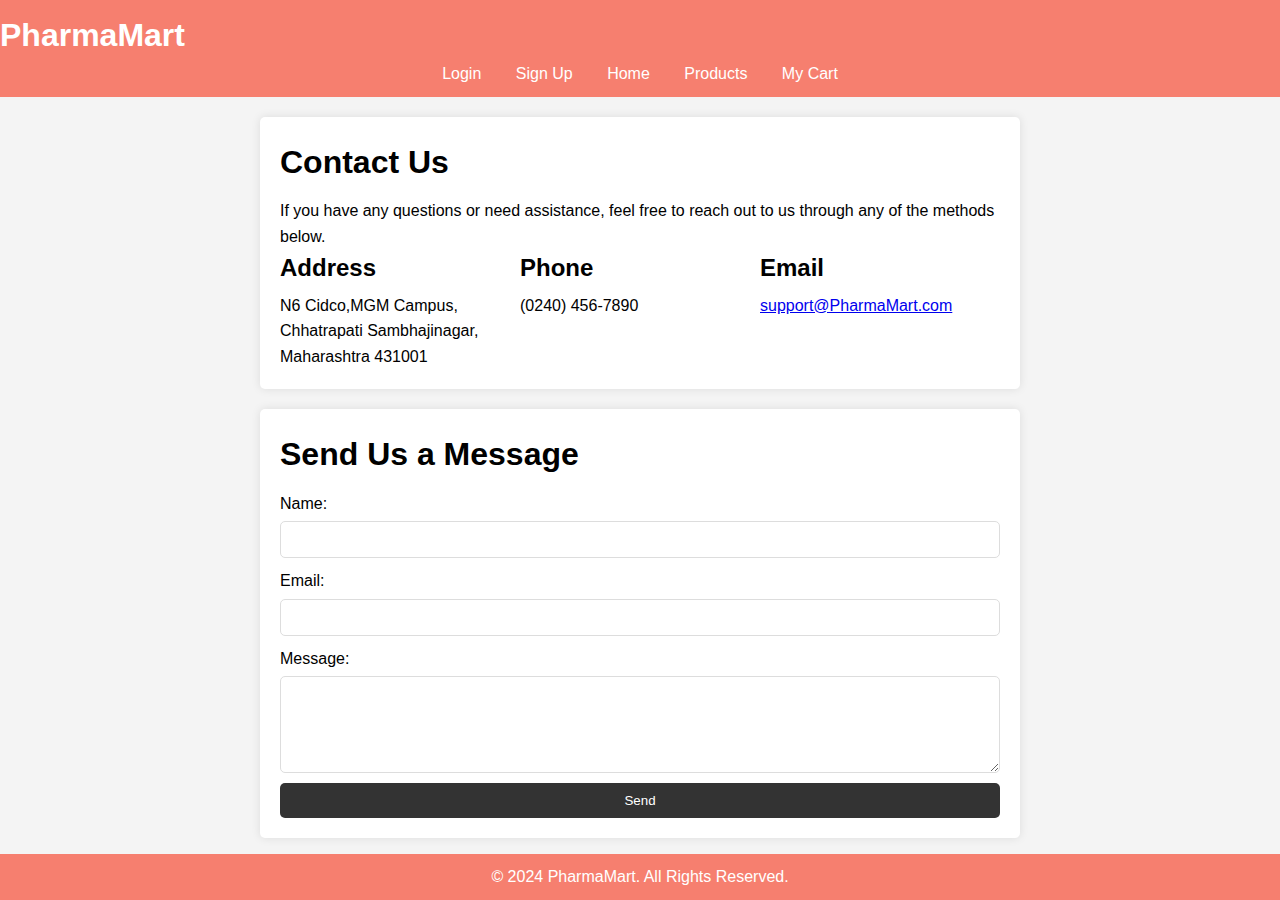
<file: Contact.html>
<!DOCTYPE html>
<html lang="en">
<head>
    <meta charset="UTF-8">
    <meta name="viewport" content="width=device-width, initial-scale=1.0">
    <title>Contact Us | MedMart</title>
    <link rel="stylesheet" href="Contact.css">
</head>
<body>
    <header>
        <div class="container">
            <div class="logo">
                <h1>PharmaMart</h1>
            </div>
            <nav>
                <ul>
                    <li><a href="Login.html">Login</a></li>
                    <li><a href="Sign Up.html">Sign Up</a></li>
                    <li><a href="Index.html">Home</a></li>
                    <li><a href="products.html">Products</a></li>
                    <li><a href="Addtocart.html">My Cart</a></li>
                </ul>
            </nav>
        </div>
    </header>
    

    <main>
        <section class="contact-info">
            <h1>Contact Us</h1>
            <p>If you have any questions or need assistance, feel free to reach out to us through any of the methods below.</p>
            <div class="contact-details">
                <div class="contact-item">
                    <h2>Address</h2>
                    <p>N6 Cidco,MGM Campus, Chhatrapati Sambhajinagar, Maharashtra 431001</p>
                </div>
                <div class="contact-item">
                    <h2>Phone</h2>
                    <p>(0240) 456-7890</p>
                </div>
                <div class="contact-item">
                    <h2>Email</h2>
                    <p><a href="mailto:support@PharmaMart.com">support@PharmaMart.com</a></p>
                </div>
            </div>
        </section>

        <section class="contact-form">
            <h1>Send Us a Message</h1>
            <form action="submit_form.php" method="post">
                <label for="name">Name:</label>
                <input type="text" id="name" name="name" required>

                <label for="email">Email:</label>
                <input type="email" id="email" name="email" required>

                <label for="message">Message:</label>
                <textarea id="message" name="message" rows="5" required></textarea>

                <button type="submit">Send</button>
            </form>
        </section>
    </main>

    <footer>
        <p>&copy; 2024 PharmaMart. All Rights Reserved.</p>
    </footer>
</body>
</html>
</file>
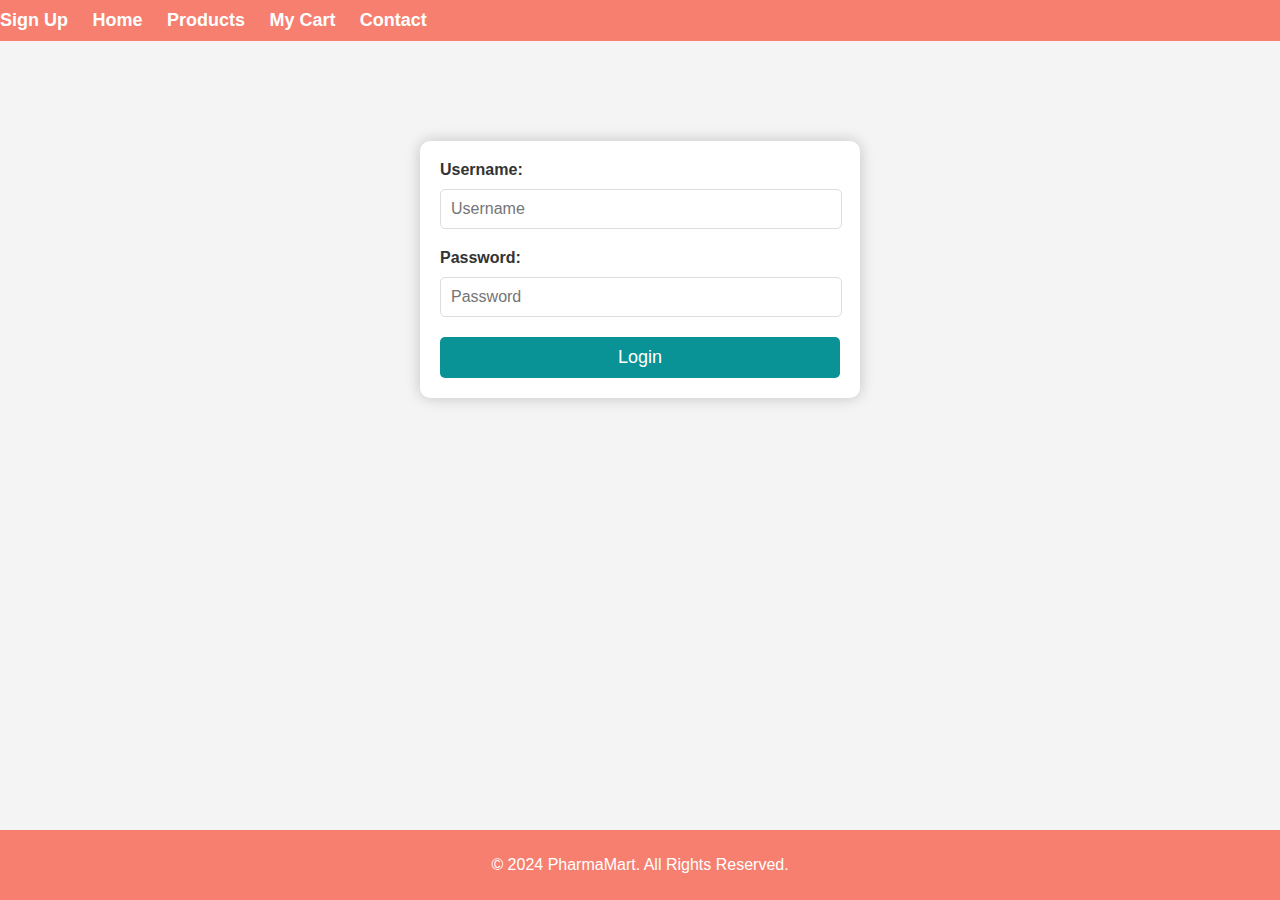
<file: Login.html>
<!DOCTYPE html>
<html lang="en">
<head>
    <meta charset="UTF-8">
    <meta name="viewport" content="width=device-width, initial-scale=1.0">
    <title>Online Medicine Shoppee</title>
    <link rel="stylesheet" href="Login.css">
</head>
<body>
    <header>
        <nav>
            <ul>
                <li><a href="Sign Up.html">Sign Up</a></li>
                <li><a href="Index.html">Home</a></li>
                <li><a href="products.html">Products</a></li>
                <li><a href="Addtocart.html">My Cart</a></li>
                <li><a href="Contact.html">Contact</a></li>
            </ul>
        </nav>
    </header>
    <div class="form-container">
        <form id="loginForm" onsubmit="return validateForm()">
            <label for="username">Username:</label>
            <input type="text" id="username" name="username" placeholder="Username" required>
    
            <label for="password">Password:</label>
            <input type="password" id="password" name="password" placeholder="Password" required>
            
            <section class="hero">
                <button type="submit" class="btn">Login</button>
            </section>
        </form>
    </div>

    <script>
        function validateForm() {
            var username = document.getElementById("username").value;
            var password = document.getElementById("password").value;

            if (username === "") {
                alert("Username must be filled out");
                return false;
            }
            if (password === "") {
                alert("Password must be filled out");
                return false;
            }

            // Redirect to the products page if validation passes
            window.location.href = "products.html";
            return false; // Prevent form submission since we are redirecting manually
        }
    </script>
      <footer>
        <p>&copy; 2024 PharmaMart. All Rights Reserved.</p>
    </footer>
</body>
</html>
</file>
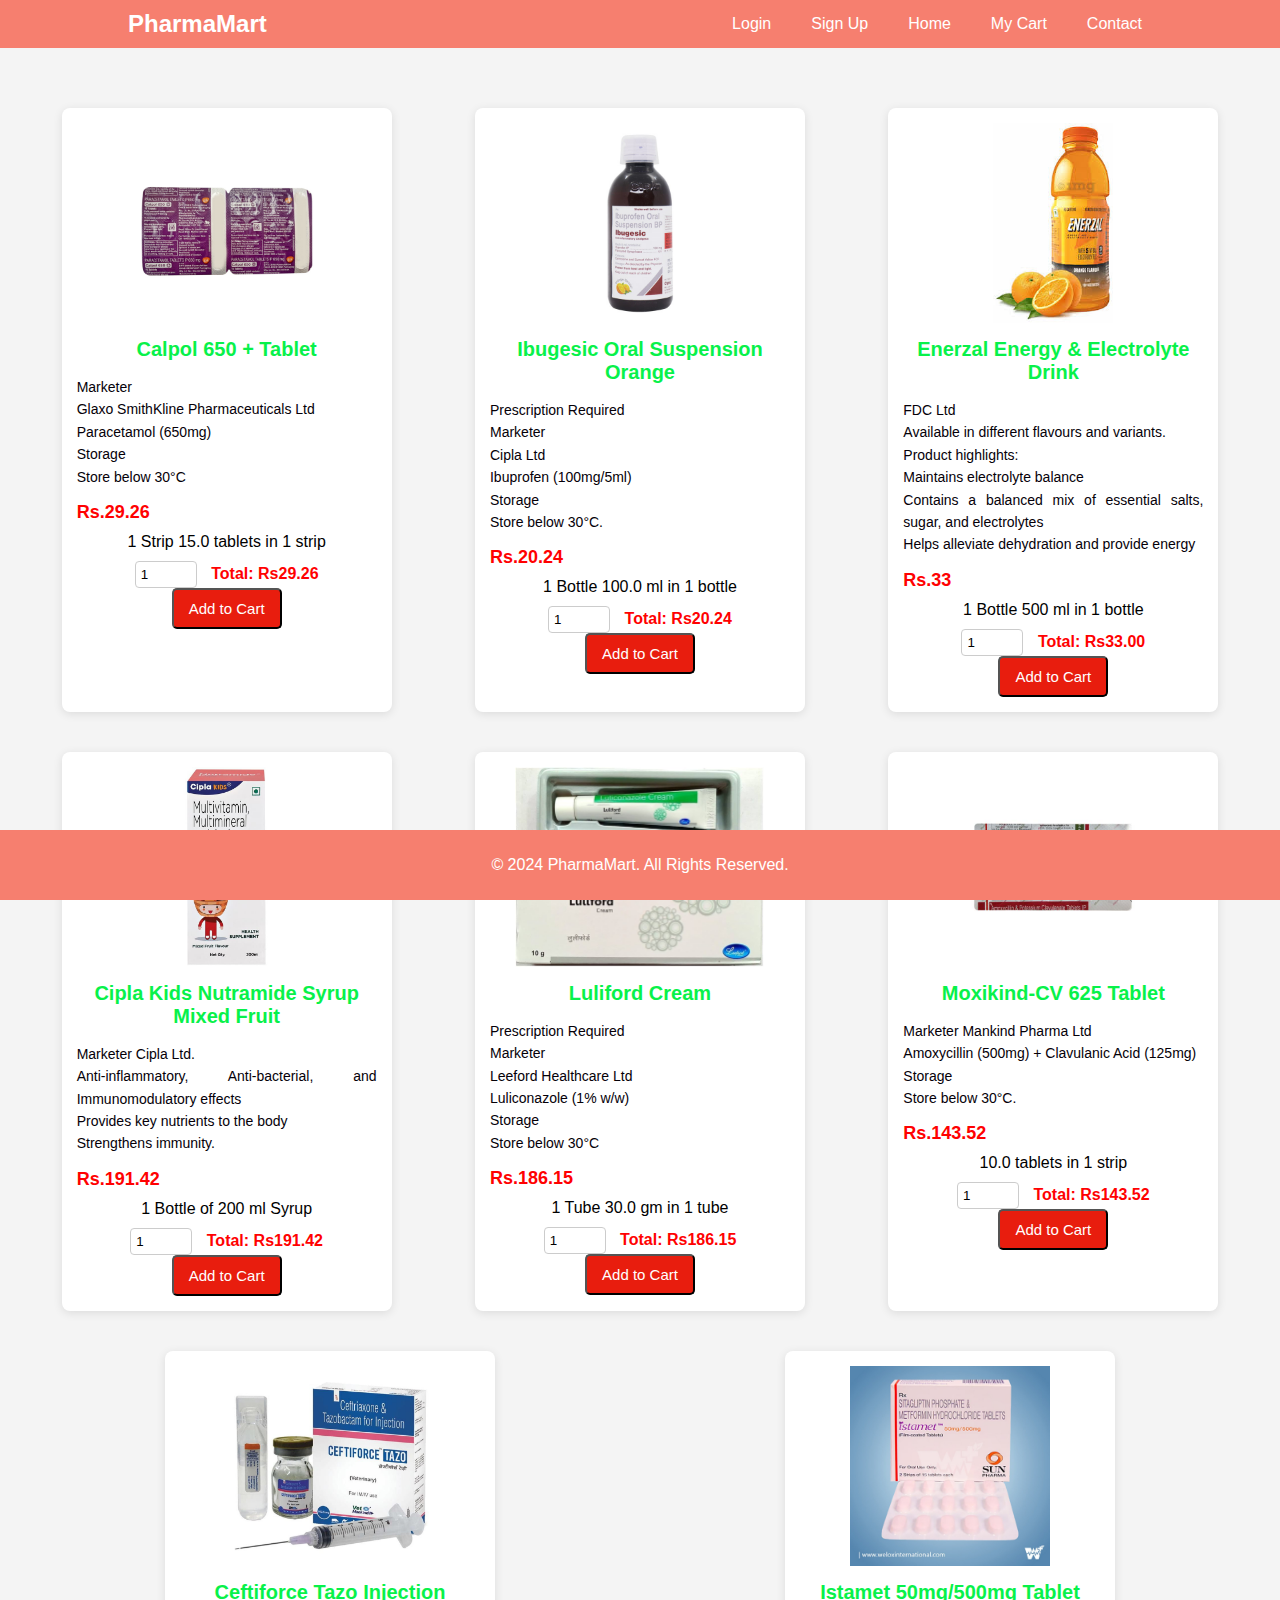
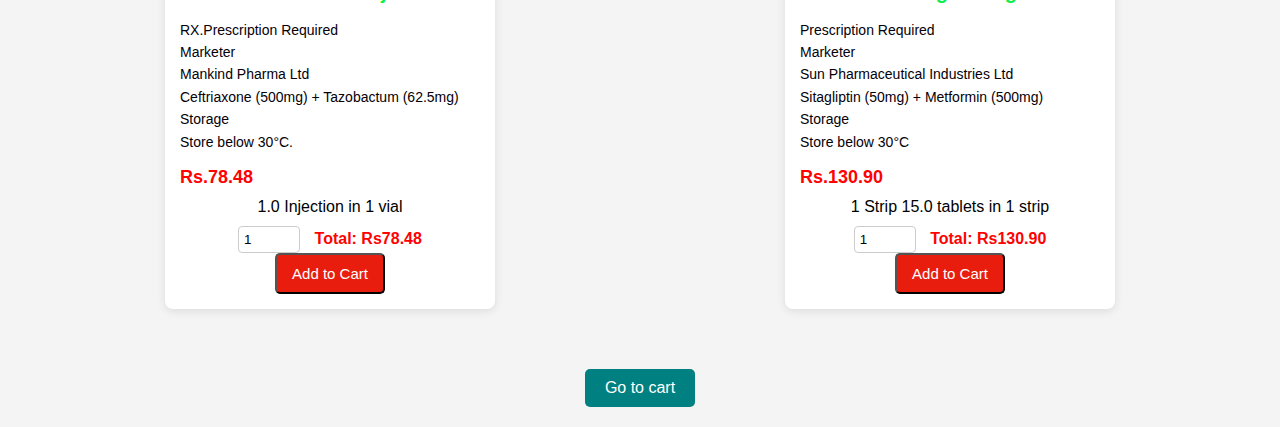
<file: Products.html>
<!DOCTYPE html>
<html lang="en">
<head>
    <meta charset="UTF-8">
    <meta name="viewport" content="width=device-width, initial-scale=1.0">
    <title>Medicine Display</title>
    <link rel="stylesheet" href="Products.css">
</head>
<body>
    <header>
        <div class="container">
            <div class="logo">
                <h1>PharmaMart</h1>
            </div>
            <nav>
                <ul>
                    <li><a href="Login.html">Login</a></li>
                    <li><a href="Sign Up.html">Sign Up</a></li>
                    <li><a href="Index.html">Home</a></li>
                    <li><a href="Addtocart.html">My Cart</a></li>
                    <li><a href="Contact.html">Contact</a></li>
                </ul>
            </nav>
        </div>
    </header>
    <div class="medicine-container">
        <!-- Calpol 650 + Tablet -->
        <div class="medicine-card">
            <div class="medicine-image" style="background-image: url('calpol_650_tablet_15s_611753_0_0.jpg');"></div>
            <h2>Calpol 650 + Tablet</h2>
            <p>Marketer<br>
                Glaxo SmithKline Pharmaceuticals Ltd<br>
                Paracetamol (650mg)<br>
                Storage<br>
                Store below 30°C</p>
            <p1 class="price" data-price="29.26">Rs.29.26</p1> 1 Strip 15.0 tablets in 1 strip
            <div class="cart-actions">
                <input type="number" class="quantity-input" value="1" min="1" max="10" onchange="updatePrice(this)">
                <p1 class="total-price">Total: Rs<span id="total-price-calpol">29.26</span></p1><br>
                <button class="add-to-cart">Add to Cart</button>
            </div>
        </div>

        <!-- Ibugesic Oral Suspension Orange -->
        <div class="medicine-card">
            <div class="medicine-image" style="background-image: url('ibugesic_orange_flavour_suspension_100ml_41630_0_1.jpg');"></div>
            <h2>Ibugesic Oral Suspension Orange</h2>
            <p>Prescription Required<br>
                Marketer<br>
                Cipla Ltd<br>
                Ibuprofen (100mg/5ml)<br>
                Storage<br>
                Store below 30°C.</p>
            <p1 class="price" data-price="20.24">Rs.20.24</p1> 1 Bottle 100.0 ml in 1 bottle
            <div class="cart-actions">
                <input type="number" class="quantity-input" value="1" min="1" max="10" onchange="updatePrice(this)">
                <p1 class="total-price">Total: Rs<span id="total-price-ibugesic">20.24</span></p1><br>
                <button class="add-to-cart">Add to Cart</button>
            </div>
        </div>

        <!-- Enerzal Energy & Electrolyte Drink -->
        <div class="medicine-card">
            <div class="medicine-image" style="background-image: url('ENERZALLIQUID.jpeg');"></div>
            <h2>Enerzal Energy & Electrolyte Drink</h2>
            <p>FDC Ltd<br>
                Available in different flavours and variants.<br>
                Product highlights:<br>
                Maintains electrolyte balance<br>
                Contains a balanced mix of essential salts, sugar, and electrolytes<br>
                Helps alleviate dehydration and provide energy</p>
            <p1 class="price" data-price="33">Rs.33</p1> 1 Bottle 500 ml in 1 bottle
            <div class="cart-actions">
                <input type="number" class="quantity-input" value="1" min="1" max="10" onchange="updatePrice(this)">
                <p1 class="total-price">Total: Rs<span id="total-price-enerzal">33</span></p1><br>
                <button class="add-to-cart">Add to Cart</button>
            </div>
        </div>

        <!-- Cipla Kids Nutramide Syrup Mixed Fruit -->
        <div class="medicine-card">
            <div class="medicine-image" style="background-image: url('Nutramide.jpg');"></div>
            <h2>Cipla Kids Nutramide Syrup Mixed Fruit</h2>
            <p>Marketer Cipla Ltd.<br>
                Anti-inflammatory, Anti-bacterial, and Immunomodulatory effects<br>
                Provides key nutrients to the body<br>
                Strengthens immunity.</p>
            <p1 class="price" data-price="191.42">Rs.191.42</p1> 1 Bottle of 200 ml Syrup
            <div class="cart-actions">
                <input type="number" class="quantity-input" value="1" min="1" max="10" onchange="updatePrice(this)">
                <p1 class="total-price">Total: Rs<span id="total-price-nutramide">191.42</span></p1><br>
                <button class="add-to-cart">Add to Cart</button>
            </div>
        </div>

        <!-- Luliford Cream -->
        <div class="medicine-card">
            <div class="medicine-image" style="background-image: url('Luliford\ Cream.jpg');"></div>
            <h2>Luliford Cream</h2>
            <p>Prescription Required<br>
                Marketer<br>
                Leeford Healthcare Ltd<br>
                Luliconazole (1% w/w)<br>
                Storage<br>
                Store below 30°C</p>
            <p1 class="price" data-price="186.15">Rs.186.15</p1> 1 Tube 30.0 gm in 1 tube
            <div class="cart-actions">
                <input type="number" class="quantity-input" value="1" min="1" max="10" onchange="updatePrice(this)">
                <p1 class="total-price">Total: Rs<span id="total-price-luliford">186.15</span></p1><br>
                <button class="add-to-cart">Add to Cart</button>
            </div>
        </div>

        <!-- Moxikind-CV 625 Tablet -->
        <div class="medicine-card">
            <div class="medicine-image" style="background-image: url('moxikind_cv_625mg.jpg');"></div>
            <h2>Moxikind-CV 625 Tablet</h2>
            <p>Marketer Mankind Pharma Ltd<br>
                Amoxycillin (500mg) + Clavulanic Acid (125mg)<br>
                Storage<br>
                Store below 30°C.</p>
            <p1 class="price" data-price="143.52">Rs.143.52</p1> 10.0 tablets in 1 strip
            <div class="cart-actions">
                <input type="number" class="quantity-input" value="1" min="1" max="10" onchange="updatePrice(this)">
                <p1 class="total-price">Total: Rs<span id="total-price-moxikind">143.52</span></p1><br>
                <button class="add-to-cart">Add to Cart</button>
            </div>
        </div>

        <!-- Ceftiforce Tazo Injection -->
        <div class="medicine-card">
            <div class="medicine-image" style="background-image: url('Ceftiforce\ Tazo\ Injection.jpeg');"></div>
            <h2>Ceftiforce Tazo Injection</h2>
            <p>RX.Prescription Required<br>
                Marketer<br>
                Mankind Pharma Ltd<br>
                Ceftriaxone (500mg) + Tazobactum (62.5mg)<br>
                Storage<br>
                Store below 30°C.</p>
            <p1 class="price" data-price="78.48">Rs.78.48 </p1> 1.0 Injection in 1 vial
            <div class="cart-actions">
                <input type="number" class="quantity-input" value="1" min="1" max="10" onchange="updatePrice(this)">
                <p1 class="total-price">Total: Rs<span id="total-price-ceftiforce">78.48</span></p1><br>
                <button class="add-to-cart">Add to Cart</button>
            </div>
        </div>

        <!-- Istamet 50mg/500mg Tablet -->
        <div class="medicine-card">
            <div class="medicine-image" style="background-image: url('istamet-50-500mg-tablet.jpg');"></div>
            <h2>Istamet 50mg/500mg Tablet </h2>
            <p>Prescription Required<br>
                Marketer<br>
                Sun Pharmaceutical Industries Ltd<br>
                Sitagliptin (50mg) + Metformin (500mg)<br>
                Storage<br>
                Store below 30°C</p>
            <p1 class="price" data-price="130.90">Rs.130.90</p1>1 Strip 15.0 tablets in 1 strip
            <div class="cart-actions">
                <input type="number" class="quantity-input" value="1" min="1" max="10" onchange="updatePrice(this)">
                <p1 class="total-price">Total: Rs<span id="total-price-istamet">130.90</span></p1><br>
                <button class="add-to-cart">Add to Cart</button>
            </div>
        </div>
    </div>

    <script>
        // Initialize the cart
        let cart = JSON.parse(localStorage.getItem('cart')) || [];

        // Function to update price
        function updatePrice(element) {
            const parentCard = element.closest('.medicine-card');
            const priceElement = parentCard.querySelector('.price');
            const unitPrice = parseFloat(priceElement.getAttribute('data-price'));

            const quantityInput = parentCard.querySelector('.quantity-input');
            const quantity = parseInt(quantityInput.value);
            const totalPrice = (unitPrice * quantity).toFixed(2);
            const totalPriceElement = parentCard.querySelector('.total-price span');
            totalPriceElement.textContent = totalPrice;
        }

        // Function to add item to cart
        function addToCart(element) {
            const parentCard = element.closest('.medicine-card');
            const medicineName = parentCard.querySelector('h2').textContent;
            const priceElement = parentCard.querySelector('.price');
            const unitPrice = parseFloat(priceElement.getAttribute('data-price'));
            const quantityInput = parentCard.querySelector('.quantity-input');
            const quantity = parseInt(quantityInput.value);

            const cartItem = {
                name: medicineName,
                price: unitPrice,
                quantity: quantity,
                totalPrice: unitPrice * quantity
            };

            // Check if item already exists in the cart
            const existingItem = cart.find(item => item.name === cartItem.name);
            if (existingItem) {
                existingItem.quantity += cartItem.quantity;
                existingItem.totalPrice += cartItem.totalPrice;
            } else {
                cart.push(cartItem);
            }

            // Save the cart to localStorage
            localStorage.setItem('cart', JSON.stringify(cart));

            alert(`${medicineName} has been added to the cart!`);
        }

        // Attach event listeners to Add to Cart buttons
        document.querySelectorAll('.add-to-cart').forEach(button => {
            button.addEventListener('click', function() {
                addToCart(this);
            });
        });

        // Initialize price on page load
        window.onload = function() {
            document.querySelectorAll('.quantity-input').forEach(input => {
                updatePrice(input); // Initialize price for all items
            });
        }
    </script>
    <section class="hero">
        <a href="Addtocart.html" class="btn">Go to cart</a>
    </section>
    <footer>
        <p>&copy; 2024 PharmaMart. All Rights Reserved.</p>
    </footer>
</body>
</html>
</file>
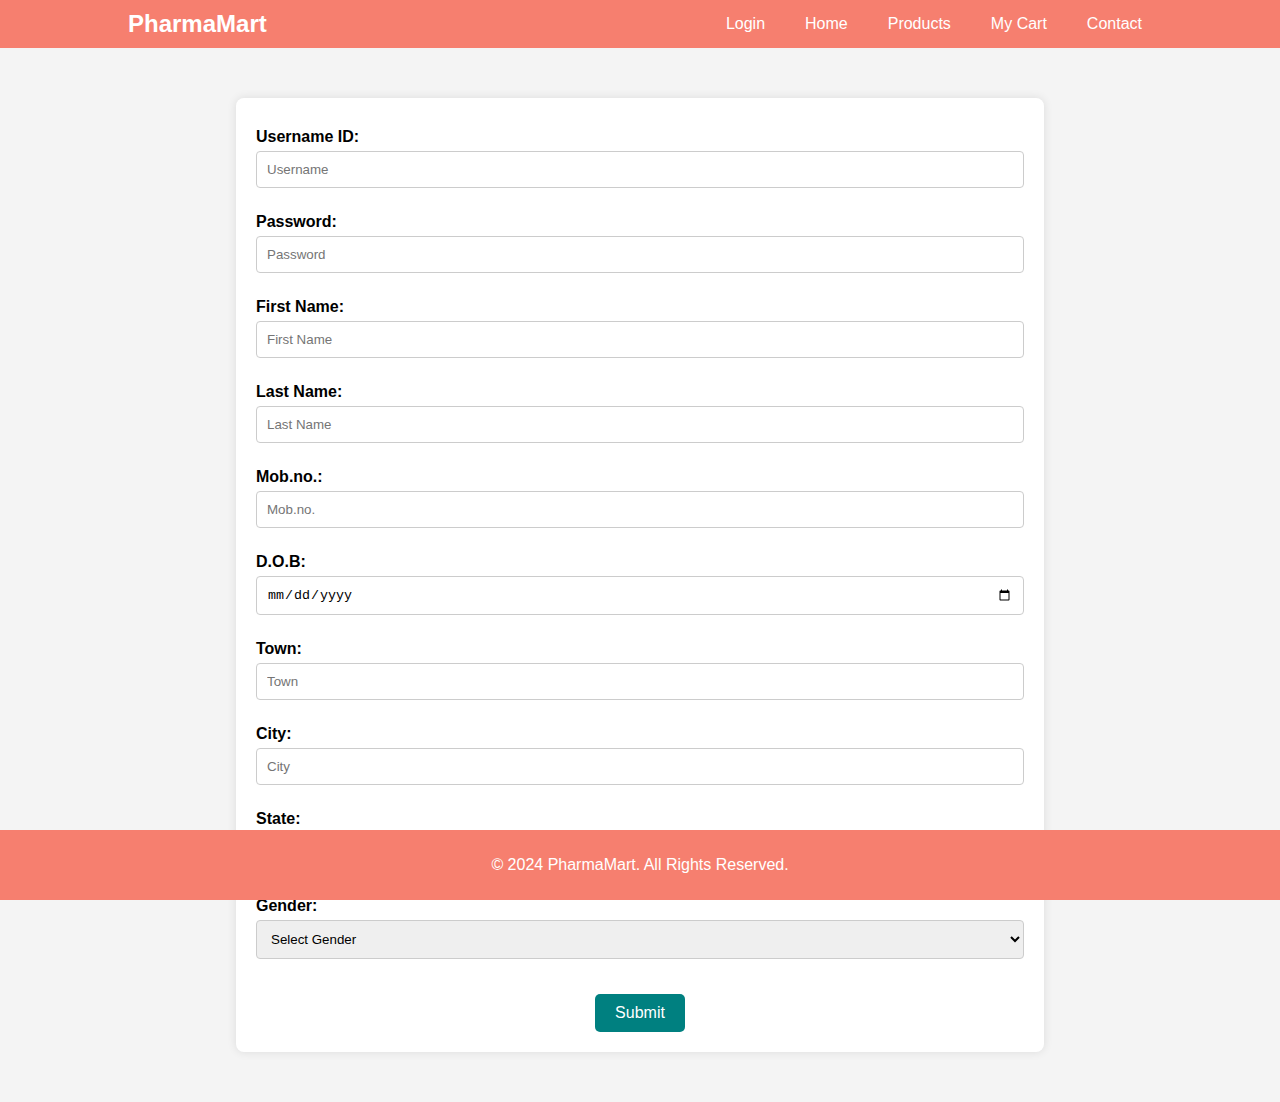
<file: Sign Up.html>
<!DOCTYPE html>
<html lang="en">
<head>
    <meta charset="UTF-8">
    <meta name="viewport" content="width=device-width, initial-scale=1.0">
    <title>Document</title>
    <link rel="stylesheet" href="SignUp.css">
</head>
<body>
    <header>
        <div class="container">
            <div class="logo">
                <h1>PharmaMart</h1>
            </div>
            <nav>
                <ul>
                    <li><a href="Login.html">Login</a></li>
                    <li><a href="Index.html">Home</a></li>
                    <li><a href="products.html">Products</a></li>
                    <li><a href="Addtocart.html">My Cart</a></li>
                    <li><a href="Contact.html">Contact</a></li>
                </ul>
            </nav>
        </div>
    </header>
    <div class="form-container">
        <form>
            <label for="username">Username ID:</label>
            <input type="text" id="username" name="username" placeholder="Username">
    
            <label for="password">Password:</label>
            <input type="password" id="password" name="password" placeholder="Password">
            <label for="firstname">First Name:</label>
            <input type="text" id="firstname" name="firstname" placeholder="First Name">
            
            <label for="lastname">Last Name:</label>
            <input type="text" id="lastname" name="lastname" placeholder="Last Name">

            <label for="Mob.no.">Mob.no.:</label>
            <input type="text" id="Mob.no." name="Mob.no.." placeholder="Mob.no.">

            <label for="dob">D.O.B:</label>
            <input type="date" id="dob" name="dob">
            
            <label for="town">Town:</label>
            <input type="text" id="town" name="town" placeholder="Town">

            <label for="city">City:</label>
            <input type="text" id="city" name="city" placeholder="City">
            
            <label for="State">State:</label>
            <select id="State" name="State">
                <option value="Select State">Select State</option>
                <option value="Rajasthan">Rajasthan</option>
                <option value="Maharashtra">Maharashtra</option>
                <option value="Gujrat">Gujrat</option>
                <option value="Chhattisgarh">Chhattisgarh</option>
                <option value="Goa">Goa</option>
                <option value="Haryana">Haryana</option>
                <option value="Telangana">Telangana</option>
                <option value="Uttar Pradesh">Uttar Pradesh</option>
                <option value="Uttarakhand">Uttarakhand</option>
            </select>
            
            <label for="Gender">Gender:</label>
            <select id="Gender" name="Gender">
                <option value="Select Gender">Select Gender</option>
                <option value="Male">Male</option>
                <option value="Female">Female</option>
            </select>
        </form>
        <section class="hero">
            <a href="Login.html" class="btn">Submit</a>
            </section>
    </div>
    <footer>
        <p>&copy; 2024 PharmaMart. All Rights Reserved.</p>
    </footer>
</body>
</html>
</file>
<file: Login.css>
/* General body styling */
body {
    font-family: Arial, sans-serif;
    background-color: #f4f4f4;
    margin: 0;
    padding: 0;
}

/* Header Styling */
header {
    background-color: #f67f6f;
    padding: 10px 0;
    color: white;
}

nav ul {
    list-style-type: none;
    margin: 0;
    padding: 0;
    overflow: hidden;
}

nav ul li {
    display: inline;
    margin-right: 20px;
}

nav ul li a {
    text-decoration: none;
    color: white;
    font-weight: bold;
    font-size: 18px;
}

nav ul li a:hover {
    color: #94d2bd;
}

/* Form Container Styling */
.form-container {
    max-width: 400px;
    margin: 100px auto;
    padding: 20px;
    background-color: white;
    border-radius: 10px;
    box-shadow: 0px 0px 15px rgba(0, 0, 0, 0.2);
}

/* Form Element Styling */
form label {
    display: block;
    margin-bottom: 10px;
    font-weight: bold;
    color: #333;
}

form input[type="text"],
form input[type="password"] {
    width: calc(100% - 20px);
    padding: 10px;
    margin-bottom: 20px;
    border: 1px solid #ddd;
    border-radius: 5px;
    font-size: 16px;
}

form input[type="text"]:focus,
form input[type="password"]:focus {
    border-color: #005f73;
    outline: none;
}

form .btn {
    width: 100%;
    padding: 10px;
    background-color: #0a9396;
    color: white;
    font-size: 18px;
    border: none;
    border-radius: 5px;
    cursor: pointer;
}

form .btn:hover {
    background-color: #005f73;
}

/* Responsive Design */
@media screen and (max-width: 600px) {
    .form-container {
        margin: 20px;
        padding: 15px;
    }
}
/* Footer Styling */
footer {
    text-align: center;
    padding: 10px 0;
    background-color: #f67f6f;
    color: white;
    margin-top: 40px;
    position: fixed;
    width: 100%;
    bottom: 0;
}
</file>
<file: Products.css>
/* General Styles */
body {
    font-family: Arial, sans-serif;
    background-color: #f4f4f4;
    margin: 0;
    padding: 0;
}

/* Header Styling */
header {
    background-color: #f67f6f;
    padding: 10px 0;
    color: white;
}

.container {
    width: 80%;
    margin: auto;
    display: flex;
    justify-content: space-between;
    align-items: center;
}

.logo h1 {
    margin: 0;
    font-size: 24px;
}

nav ul {
    list-style: none;
    margin: 0;
    padding: 0;
    display: flex;
}

nav ul li {
    margin-left: 20px;
}

nav ul li a {
    text-decoration: none;
    color: rgb(255, 255, 255);
    font-size: 16px;
    padding: 5px 10px;
}

nav ul li a:hover {
    background-color: #eb0505;
    border-radius: 5px;
}

/* Medicine Container Styles */
.medicine-container {
    display: flex;
    flex-wrap: wrap;
    justify-content: space-around;
    padding: 20px;
    margin-top: 20px;
}

.medicine-card {
    background-color: rgb(255, 255, 255);
    width: 300px;
    margin: 20px;
    padding: 15px;
    border-radius: 8px;
    box-shadow: 0 2px 10px rgba(0, 0, 0, 0.1);
    text-align: center;
}

.medicine-image {
    width: 100%;
    height: 200px;
    background-size: contain;
    background-position: center;
    background-repeat: no-repeat;
    margin-bottom: 15px;
}

.medicine-card h2 {
    font-size: 20px;
    color: #08f14a;
    margin: 15px 0;
}

.medicine-card p {
    font-size: 14px;
    color: #050008;
    line-height: 1.6;
    text-align: justify;
   
}

.medicine-card .price {
    display: block;
    font-size: 18px;
    font-weight: bold;
    color: #ff0101;
    margin: 10px 0;
    text-align: justify;
}

.cart-actions {
    margin-top: 10px;
    text-align: center;
    
}

.quantity-input {
    width: 50px;
    padding: 5px;
    margin-right: 10px;
    border: 1px solid #ccc;
    border-radius: 4px;
}

.total-price {
    font-size: 16px;
    font-weight: bold;
    color: #ff0101;
}

.add-to-cart {
    font-size: 15px;
    display: inline-block;
    padding: 10px 15px;
    background-color: #e81d0e;
    color: white;
    text-decoration: none;
    border-radius: 5px;
    cursor: pointer;
    transition: background-color 0.3s ease;
    text-align: justify;
}

.add-to-cart:hover {
    background-color: orange;
    text-align: justify;
}

/* Hero Section Styles */
.hero {
    text-align: center;
    margin: 20px 0;
}

.hero .btn {
    display: inline-block;
    padding: 10px 20px;
    background-color: #008080;
    color: white;
    text-decoration: none;
    border-radius: 5px;
    transition: background-color 0.3s ease;
    text-align: justify;
}

.hero .btn:hover {
    background-color: #005f5f;
}

/* Responsive Design */
@media (max-width: 768px) {
    .medicine-container {
        flex-direction: column;
        align-items: center;
    }

    .medicine-card {
        width: 90%;
    }

    .container {
        flex-direction: column;
        align-items: center;
    }

    nav ul {
        flex-direction: column;
        text-align: center;
    }

    nav ul li {
        margin-left: 0;
        margin-bottom: 10px;
    }
}
/* Footer Styling */
footer {
    text-align: center;
    padding: 10px 0;
    background-color: #f67f6f;
    color: white;
    margin-top: 40px;
    position: fixed;
    width: 100%;
    bottom: 0;
}
</file>
<file: SignUp.css>
/* General Styles */
body {
    font-family: Arial, sans-serif;
    background-color: #f4f4f4;
    margin: 0;
    padding: 0;
}

/* Header Styling */
header {
    background-color: #f67f6f;
    padding: 10px 0;
    color: white;
}

.container {
    width: 80%;
    margin: auto;
    display: flex;
    justify-content: space-between;
    align-items: center;
}

.logo h1 {
    margin: 0;
    font-size: 24px;
}

nav ul {
    list-style: none;
    margin: 0;
    padding: 0;
    display: flex;
}

nav ul li {
    margin-left: 20px;
}

nav ul li a {
    text-decoration: none;
    color: white;
    font-size: 16px;
    padding: 5px 10px;
}

nav ul li a:hover {
    background-color: #005f5f;
    border-radius: 5px;
}

/* Form Styles */
.form-container {
    width: 60%;
    margin: 50px auto;
    padding: 20px;
    background-color: white;
    border-radius: 8px;
    box-shadow: 0px 0px 10px rgba(0, 0, 0, 0.1);
}

form label {
    display: block;
    margin: 10px 0 5px;
    font-weight: bold;
}

form input[type="text"],
form input[type="password"],
form input[type="date"],
form select {
    width: 100%;
    padding: 10px;
    margin-bottom: 15px;
    border: 1px solid #ccc;
    border-radius: 4px;
    box-sizing: border-box;
}

form input[type="text"]:focus,
form input[type="password"]:focus,
form input[type="date"]:focus,
form select:focus {
    border-color: #008080;
    outline: none;
}

section.hero {
    text-align: center;
    margin-top: 20px;
}

section.hero .btn {
    display: inline-block;
    padding: 10px 20px;
    background-color: #008080;
    color: white;
    text-decoration: none;
    border-radius: 5px;
    transition: background-color 0.3s ease;
}

section.hero .btn:hover {
    background-color: #005f5f;
}
/* Footer Styling */
footer {
    text-align: center;
    padding: 10px 0;
    background-color: #f67f6f;
    color: white;
    margin-top: 40px;
    position: fixed;
    width: 100%;
    bottom: 0;
}
</file>
<file: Contact.css>
/* Basic Reset */
* {
    margin: 0;
    padding: 0;
    box-sizing: border-box;
}

body {
    font-family: Arial, sans-serif;
    line-height: 1.6;
    background-color: #f4f4f4;
}

/* Header Styling */
header {
    background-color: #f67f6f;
    padding: 10px 0;
    color: white;
}

nav ul {
    list-style: none;
    text-align: center;
}

nav ul li {
    display: inline;
    margin: 0 15px;
}

nav ul li a {
    color: #fff;
    text-decoration: none;
}

main {
    padding: 20px;
    max-width: 800px;
    margin: 0 auto;
}

.contact-info,
.contact-form {
    background: #fff;
    padding: 20px;
    margin-bottom: 20px;
    border-radius: 5px;
    box-shadow: 0 0 10px rgba(0, 0, 0, 0.1);
}

.contact-info h1,
.contact-form h1 {
    margin-bottom: 10px;
}

.contact-details {
    display: flex;
    justify-content: space-between;
    flex-wrap: wrap;
}

.contact-item {
    flex: 1;
    margin-right: 20px;
}

.contact-item h2 {
    margin-bottom: 5px;
}

.contact-form form {
    display: flex;
    flex-direction: column;
}

.contact-form label {
    margin-bottom: 5px;
}

.contact-form input,
.contact-form textarea {
    padding: 10px;
    margin-bottom: 10px;
    border: 1px solid #ddd;
    border-radius: 5px;
}

.contact-form button {
    padding: 10px;
    background: #333;
    color: #fff;
    border: none;
    border-radius: 5px;
    cursor: pointer;
}

.contact-form button:hover {
    background: #008080;
}

/* Footer Styling */
footer {
    text-align: center;
    padding: 10px 0;
    background-color: #f67f6f;
    color: white;
    margin-top: 40px;
    position: fixed;
    width: 100%;
    bottom: 0;
}
</file>
